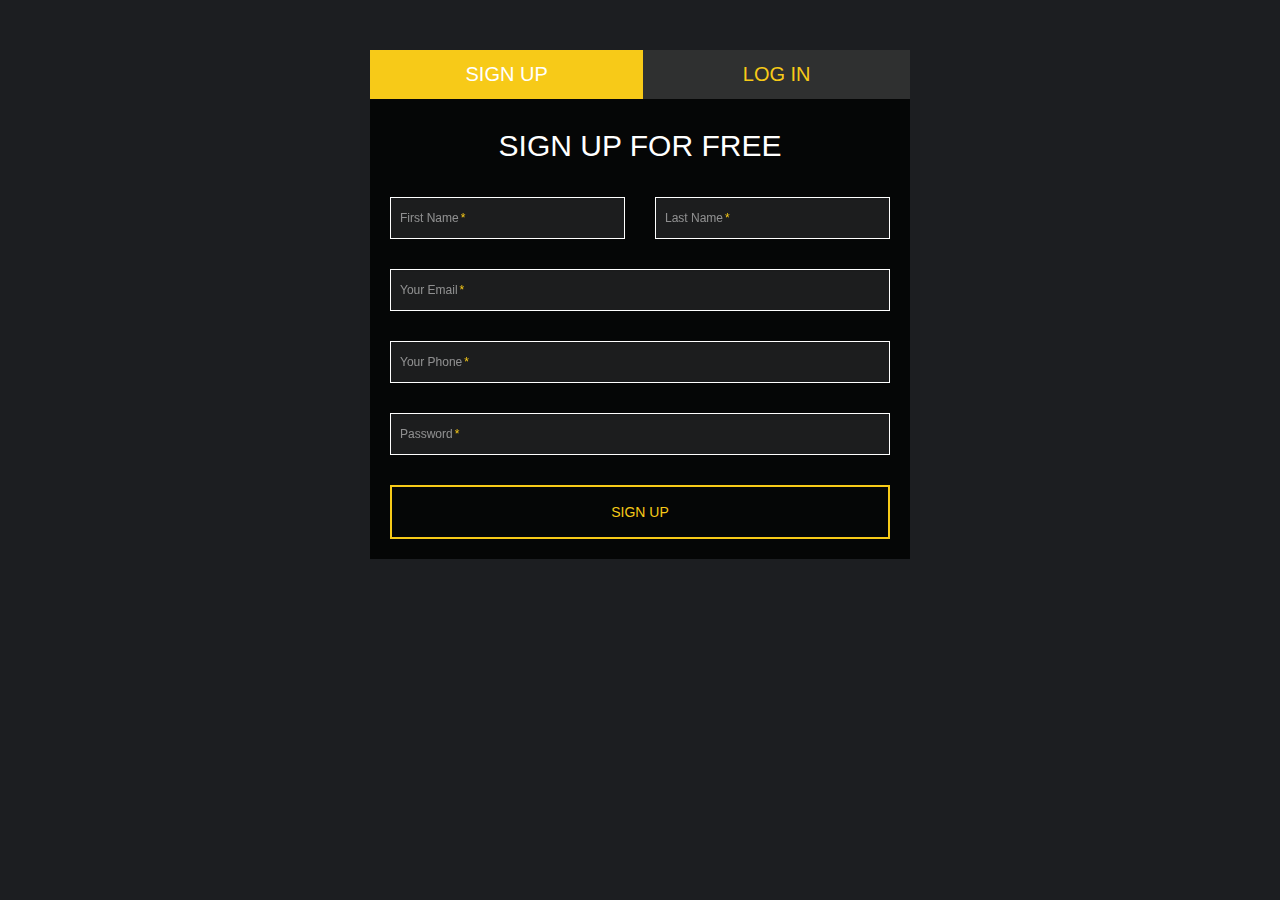
<file: KABU_COUSELLING_SYSTEM/Home_Folder/regLog.html>
<!DOCTYPE html>
<html lang="en" >
<head>
  <meta charset="UTF-8">
  <title>Sign Up Signin Form Template Example</title>
  <link rel="stylesheet" href="./style.css">

</head>
<body>
<!-- partial:index.partial.html -->
<html lang="en">
<head>
  <!-- Latest compiled and minified CSS -->
<link rel="stylesheet" href="https://maxcdn.bootstrapcdn.com/bootstrap/3.3.5/css/bootstrap.min.css">
  </head>

<body>
<div id="form">
  <div class="container">
    <div class="col-lg-6 col-lg-offset-3 col-md-6 col-md-offset-3 col-md-8 col-md-offset-2">
      <div id="userform">
        <ul class="nav nav-tabs nav-justified" role="tablist">
          <li class="active"><a href="#signup"  role="tab" data-toggle="tab">Sign up</a></li>
          <li><a href="#login"  role="tab" data-toggle="tab">Log in</a></li>
        </ul>
        <div class="tab-content">
          <div class="tab-pane fade active in" id="signup">
            <h2 class="text-uppercase text-center"> Sign Up for Free</h2>
            <form id="signup">
              <div class="row">
                <div class="col-xs-12 col-sm-6">
                  <div class="form-group">
                    <label>First Name<span class="req">*</span> </label>
                    <input type="text" class="form-control" id="first_name" required data-validation-required-message="Please enter your name." autocomplete="off">
                    <p class="help-block text-danger"></p>
                  </div>
                </div>
                <div class="col-xs-12 col-sm-6">
                  <div class="form-group">
                    <label> Last Name<span class="req">*</span> </label>
                    <input type="text" class="form-control" id="last_name" required data-validation-required-message="Please enter your name." autocomplete="off">
                    <p class="help-block text-danger"></p>
                  </div>
                </div>
              </div>
              <div class="form-group">
                <label> Your Email<span class="req">*</span> </label>
                <input type="email" class="form-control" id="email" required data-validation-required-message="Please enter your email address." autocomplete="off">
                <p class="help-block text-danger"></p>
              </div>
              <div class="form-group">
                <label> Your Phone<span class="req">*</span> </label>
                <input type="tel" class="form-control" id="phone" required data-validation-required-message="Please enter your phone number." autocomplete="off">
                <p class="help-block text-danger"></p>
              </div>
              <div class="form-group">
                <label> Password<span class="req">*</span> </label>
                <input type="password" class="form-control" id="password" required data-validation-required-message="Please enter your password" autocomplete="off">
                <p class="help-block text-danger"></p>
              </div>
              <div class="mrgn-30-top">
                <button type="submit" class="btn btn-larger btn-block"/>
                Sign up
                </button>
              </div>
            </form>
          </div>
          <div class="tab-pane fade in" id="login">
            <h2 class="text-uppercase text-center"> Log in</h2>
            <form id="login">
              <div class="form-group">
                <label> Your Email<span class="req">*</span> </label>
                <input type="email" class="form-control" id="email" required data-validation-required-message="Please enter your email address." autocomplete="off">
                <p class="help-block text-danger"></p>
              </div>
              <div class="form-group">
                <label> Password<span class="req">*</span> </label>
                <input type="password" class="form-control" id="password" required data-validation-required-message="Please enter your password" autocomplete="off">
                <p class="help-block text-danger"></p>
              </div>
              <div class="mrgn-30-top">
                <button type="submit" class="btn btn-larger btn-block"/>
                Log in
                </button>
              </div>
            </form>
          </div>
        </div>
      </div>
    </div>
  </div>
  <!-- /.container --> 
</div>
<script src="//code.jquery.com/jquery-1.11.3.min.js"></script>
<!-- Latest compiled and minified JavaScript -->
<script src="https://maxcdn.bootstrapcdn.com/bootstrap/3.3.5/js/bootstrap.min.js"></script>
</body>
<!-- partial -->
  <script  src="./script.js"></script>

</body>
</html>
</file>
<file: KABU_COUSELLING_SYSTEM/Home_Folder/style.css>
body, html {
  height:100%;
	background: #1c1e21;
  	overflow-x: hidden;
	font-family: 'Dosis', sans-serif;
}

btn {
	border-radius: 0

  
}
.btn:focus, .btn:active, .btn.active, .btn:active:focus {
	outline: 0;
  border-radius: 0
}



.btn-larger {
	padding: 15px 40px !important;
	border:2px solid #F7CA18 !important;;
	border-radius: 0px !important;;
	text-transform: uppercase;
	font-family: 'Dosis', sans-serif;
	font-size: 18px;
	font-weight: 300;
	color: #F7CA18;
	background-color: transparent;
	-webkit-transition: all .6s;
	-moz-transition: all .6s;
	transition: all .6s;
  

}
.btn-larger:hover, .btn-larger:focus, .btn-larger:active, .btn-larger.active, .open .dropdown-toggle.btn-larger {
	border-color: #F7CA18;
	color: #fff;
	background-color: #F7CA18;
  border-radius: 0
}
.btn-larger:active, .btn-larger.active, .open .dropdown-toggle.btn-larger {
	background-image: none;
}
.btn-larger.disabled, .btn-larger[disabled], fieldset[disabled] .btn-larger, .btn-larger.disabled:hover, .btn-larger[disabled]:hover, fieldset[disabled] .btn-larger:hover, .btn-larger.disabled:focus, .btn-larger[disabled]:focus, fieldset[disabled] .btn-larger:focus, .btn-larger.disabled:active, .btn-larger[disabled]:active, fieldset[disabled] .btn-larger:active, .btn-larger.disabled.active, .btn-larger[disabled].active, fieldset[disabled] .btn-larger.active {
	border-color: #AEA8D3;
	background-color: #AEA8D3;
}
.btn-larger .badge {
	color: #AEA8D3;
	background-color: #fff;
}

div#form {
	color: #fff;
	background-attachment: scroll;
	background: #1c1e21 url(https://static.pexels.com/photos/8819/warsaw.jpg);
	background-position: center center;
	background-repeat: none;
	-webkit-background-size: cover;
	-moz-background-size: cover;
	background-size: cover;
	-o-background-size: cover;
  min-height:100%;

}

#userform p {
	font-size: 14px;
	margin-bottom: 5px;
}
#userform ul {
	list-style-type: none;
	padding: 0;
	margin-bottom: 0px;
}
#userform {
	background: rgba(0,0,0,0.8);
	margin: 20px 0 20px 0
}
 @media (min-width: 768px) {
#userform {
	background: rgba(0,0,0,0.8);
	margin: 50px 0 20px 0
}
}
#userform .nav-tabs.nav-justified > li > a {
	text-transform: uppercase;
	font-size: 20px;
	color: #F7CA18;
	background-color: rgba(90,90,90,0.5);
}
#userform .nav-tabs.nav-justified > .active > a, #userform .nav-tabs.nav-justified > .active > a:hover, #userform .nav-tabs.nav-justified > .active > a:focus {
	border: 0;
	background: #F7CA18;
	color: white;
	border-radius: 0;
}
#userform .nav-justified > li > a {
	margin-bottom: 0;
	-webkit-transition: all .6s;
	-moz-transition: all .6s;
	transition: all .6s;
}
#userform .nav-justified > li > a:hover {
	background: #AEA8D3;
	color: #FFF;
}
#userform .nav-tabs > li > a {
	border: 0px solid transparent;
	border-radius: 0
}
#userform .nav-tabs.nav-justified > li > a:hover {
	background: #F7CA18;
	color: #FFF;
	border-radius: 0;
	border: 0;
	-webkit-transition: all .6s;
	-moz-transition: all .6s;
	transition: all .6s;
}
#userform .nav-tabs > li.active > a, #userform .nav-tabs > li.active > a:hover, #userform .nav-tabs > li.active > a:focus {
	color: #F7CA18;
	cursor: default;
	background-color: transparent;
	border: 0;
	-webkit-transition: all .6s;
	-moz-transition: all .6s;
	transition: all .6s;
}
 @media (min-width: 768px) {
#userform .nav-tabs.nav-justified > li > a {
	border: 0;
	-webkit-transition: all .6s;
	-moz-transition: all .6s;
	transition: all .6s;
}
#userform .nav-tabs.nav-justified > li > a:hover {
	background-color: #F7CA18;
	border-color: transparent;
	border: 0;
	-webkit-transition: all .6s;
	-moz-transition: all .6s;
	transition: all .6s;
}
}
 @media (max-width: 768px) {
.nav-justified > li {
	display: table-cell !important;
	width: 1% !important;
}
}
#userform .nav-tabs {
	border-bottom: 0px solid #ddd;
}
#userform .tab-pane h2 {
	margin: 10px 0;
	color: #FFF;
}
#userform .tab-pane p.lead {
	margin-top: 20px;
}
#userform .tab-content {
	padding: 20px
}
#userform .form-group {
	margin-bottom: 0px;
	color: #FFF;
}
#userform .form-group input, #userform .form-group textarea {
	padding: 10px;
}
#userform .form-group input.form-control {
	height: auto;
	background-color: rgba(237, 235, 250, 0.1);
	color: #FFF;
}
#userform .form-control {
	border-radius: 0;
	border: 1px solid #fff;
}
#userform .form-control:focus {
	border-color: #F7CA18;
	box-shadow: none;
}
 #userform::-webkit-input-placeholder {
 text-transform: uppercase;
font-family: 'Dosis', sans-serif;
font-weight: 700;
 color: #bbb;
}
#userform #signup .form-group label {
	position: relative;
	-webkit-transform: translateY(35px);
	-ms-transform: translateY(35px);
	transform: translateY(35px);
	left: 10px;
	top: 0px;
	color: rgba(255, 255, 255, 0.5);
	-webkit-transition: all 0.25s ease;
	transition: all 0.25s ease;
	-webkit-backface-visibility: hidden;
	pointer-events: none;
	font-size: 12px;
	font-weight: 300
}
#userform #signup .form-group label .req {
	margin: 2px;
	color: #F7CA18;
}
#userform #signup .form-group label.active {
	-webkit-transform: translateY(0px);
	-ms-transform: translateY(0px);
	transform: translateY(0px);
	left: 2px;
	font-size: 12px;
}
#userform #signup .form-group label.active .req {
	opacity: 0;
}
#userform label.highlight {
	color: #ffffff;
}
#userform #login .form-group label {
	position: relative;
	-webkit-transform: translateY(35px);
	-ms-transform: translateY(35px);
	transform: translateY(35px);
	left: 10px;
	top: 0px;
	color: rgba(255, 255, 255, 0.5);
	-webkit-transition: all 0.25s ease;
	transition: all 0.25s ease;
	-webkit-backface-visibility: hidden;
	pointer-events: none;
	font-size: 12px;
	font-weight: 300
}
#userform #login .form-group label .req {
	margin: 2px;
	color: #F7CA18;
}
#userform #login .form-group label.active {
	-webkit-transform: translateY(0px);
	-ms-transform: translateY(0px);
	transform: translateY(0px);
	left: 2px;
	font-size: 12px;
}
#userform #login .form-group label.active .req {
	opacity: 0;
}

.mrgn-30-top {
	margin-top: 30px
}
</file>
